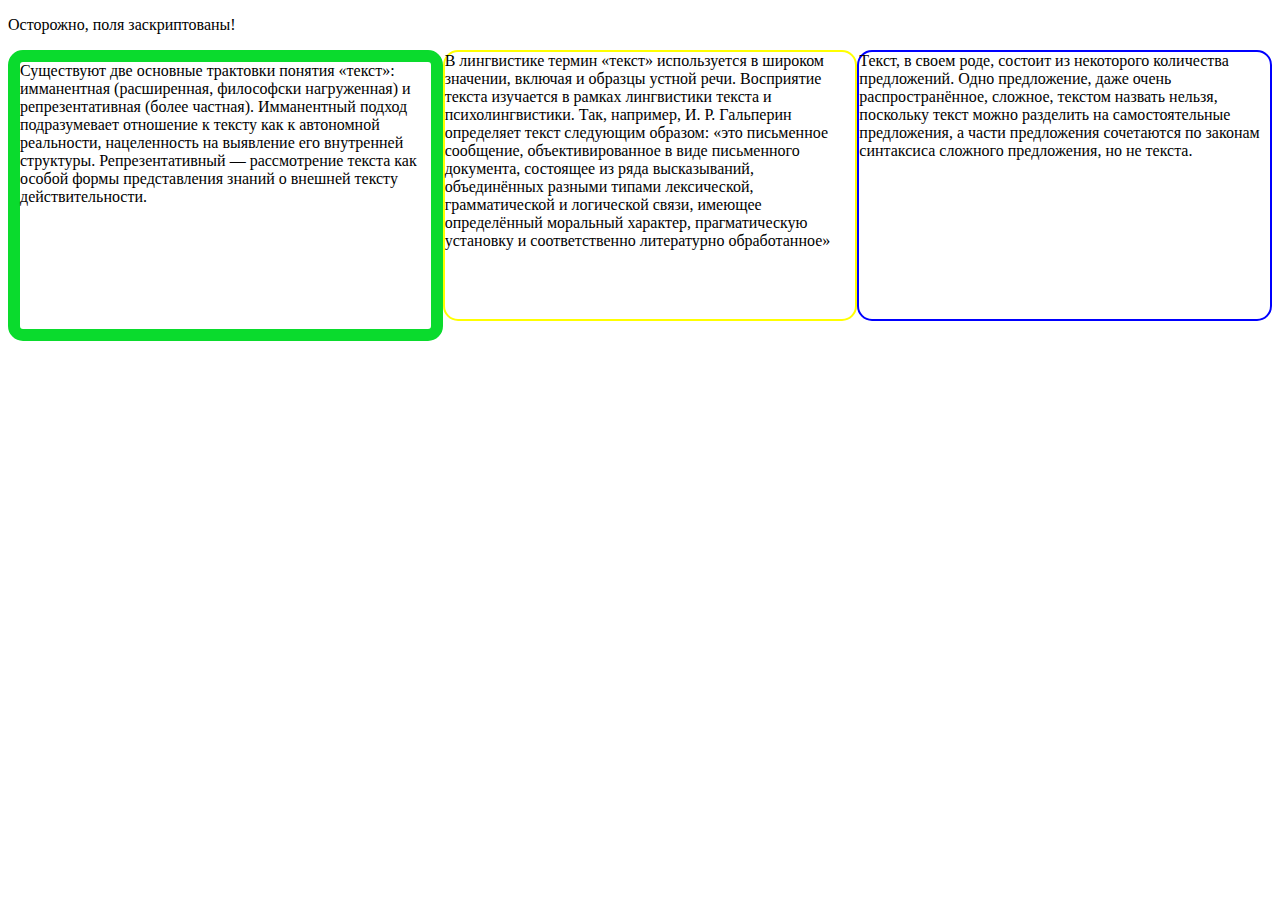
<file: index.html>
<!DOCTYPE html>
<html land="ru">
	<head>
	<meta charset="utf-8">
		<title>CheckIn</title>
		<link rel="stylesheet" href="style.css">
	</head>
	<body onclick="zoomIn(event)">
		<header>
		</header>
		<main>
			<p>Осторожно, поля заскриптованы!</p>	
			<div class="layer">
			<div class="layer1">Существуют две основные трактовки понятия «текст»: имманентная (расширенная, философски нагруженная) и репрезентативная (более частная). Имманентный подход подразумевает отношение к тексту как к автономной реальности, нацеленность на выявление его внутренней структуры. Репрезентативный — рассмотрение текста как особой формы представления знаний о внешней тексту действительности.</div>
			<div class="layer2">В лингвистике термин «текст» используется в широком значении, включая и образцы устной речи. Восприятие текста изучается в рамках лингвистики текста и психолингвистики. Так, например, И. Р. Гальперин определяет текст следующим образом: «это письменное сообщение, объективированное в виде письменного документа, состоящее из ряда высказываний, объединённых разными типами лексической, грамматической и логической связи, имеющее определённый моральный характер, прагматическую установку и соответственно литературно обработанное»</div>
			<div class="layer3">Текст, в своем роде, состоит из некоторого количества предложений. Одно предложение, даже очень распространённое, сложное, текстом назвать нельзя, поскольку текст можно разделить на самостоятельные предложения, а части предложения сочетаются по законам синтаксиса сложного предложения, но не текста.</div>
			</div>
		</main>
		<footer>
		</footer>
	</body>
	<script> 
	var bigDiv=null;
	function zoomIn(event)
		{
		if (bigDiv!=null)
			{
			bigDiv.classList.remove("big"); 
			bigDiv=null;
			}
		if(event.target.nodeName=="DIV")  //nodeName это имя тега 
			{
			event.target.classList.add("big");
			bigDiv=event.target;
			}
		}
	</script>
</html>
</file>
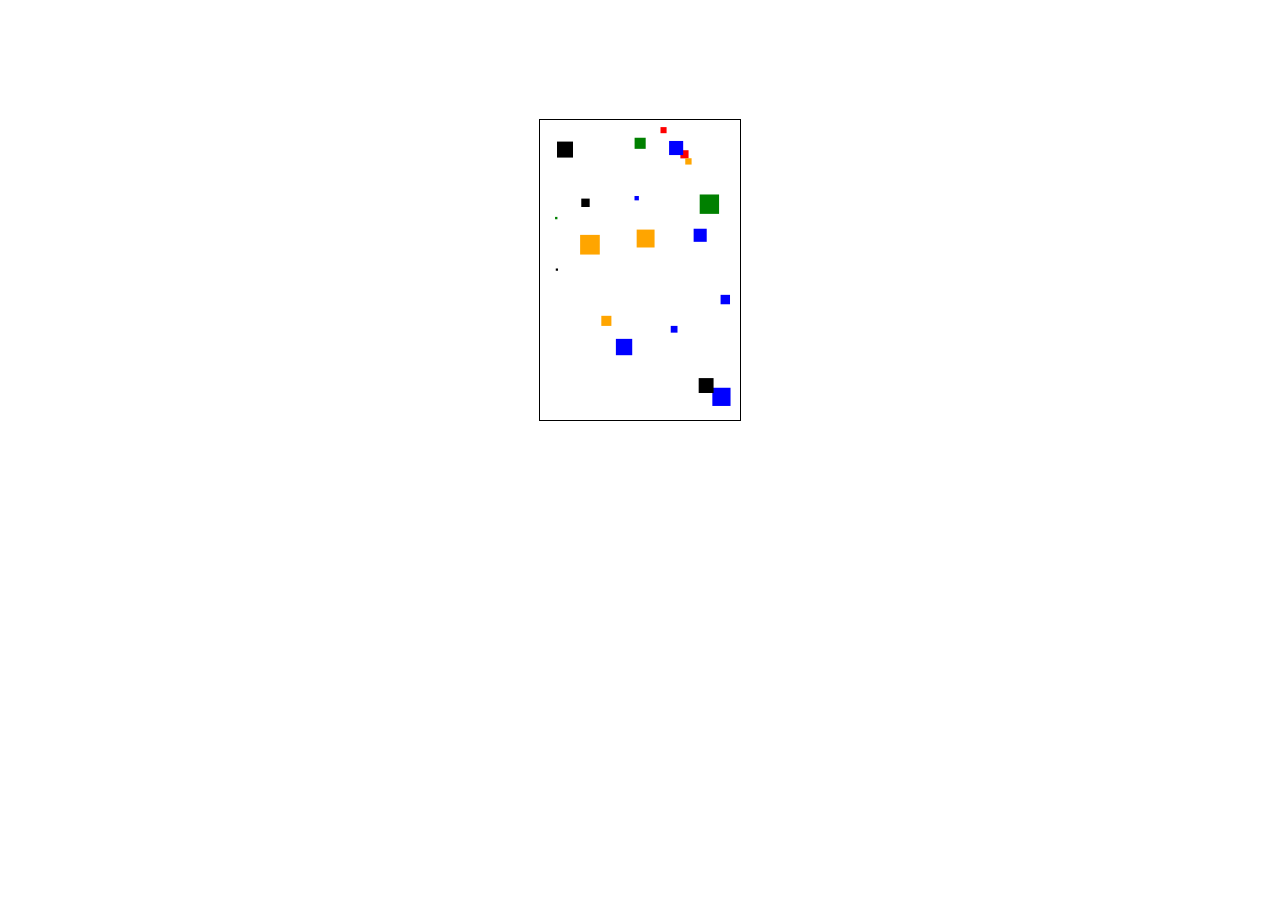
<file: 20-squares-canvas.html>
<!DOCTYPE html>
<html>
 <head>
  <meta charset="utf-8"/>
  <script type="application/javascript">
  function all()
  {
    const primaryCanvas = document.getElementById("canvas"),
        primaryCtx = primaryCanvas.getContext("2d");

    const secondaryCanvas = document.createElement("canvas"),
        secondaryCtx = secondaryCanvas.getContext("2d");

    secondaryCanvas.width = primaryCanvas.width; //дублируем ширину главного полотна
    secondaryCanvas.height = primaryCanvas.height; //дублируем высоту главного полотна

    const squares = []; //здесь будут храниться экземляры класса Square. Количество определяем в numberOfSquares ниже

//--------------------------------------------------------------------------//
    //Настройка квадратов на поле
    const colors = ['black','red','green','orange', 'blue']; //массив цветов квадрата
    const numberOfSquares = 20; // количество квадратов
    const minSquareSize = 2; // минимальный размер квадрата (px)
    const maxSquareSize = 20; // максимальный размер квадрата (px)

    const minSquareTickX = -5; //минимальное смещение по оси Х за кадр (может быть отрицательным);
    const maxSquareTickX = 5; //минимальное смещение по оси Х за кадр (может быть отрицательным);
    const minSquareTickY = -5; //минимальное смещение по оси Y за кадр (может быть отрицательным);
    const maxSquareTickY = 5; //минимальное смещение по оси Y за кадр (может быть отрицательным);

//--------------------------------------------------------------------------//


    //создаем класс Square
    class Square {
      constructor(x, y, dx, dy, size, color) {
            this.x = x; //начало отрисовки по оси х
            this.y = y; //начало отрисовки по оси у
            this.dx = dx; //смещение по оси х
            this.dy = dy; //смещение по оси у
            this.size = size; // размер квадрата
            this.color = color; // цвет квадрата
      }

      // метод, который создает экземляр класса Square
      //(!)Cтатические методы вызываются через имя класса. Вызывать статические методы через имя объекта запрещено. Статические методы часто используются для создания вспомогательных функций приложения.
      static createSquare() {
        return new Square(
          getRandomArbitrary(0, secondaryCanvas.width-maxSquareSize),
          getRandomArbitrary(0, secondaryCanvas.height-maxSquareSize),
          getRandomArbitrary(minSquareTickX, maxSquareTickY),
          getRandomArbitrary(minSquareTickY, maxSquareTickY),
          getRandomArbitrary(minSquareSize, maxSquareSize),
          colors[getRandomIntInclusive(1, colors.length)-1],
          )
      }
    };

    //функция создает экземляры класса с различными стартовыми позициями
    function initSquares(){
      for(var i=0;i<numberOfSquares;i++){
        squares.push(Square.createSquare());
      }
    }
    initSquares();

    //функция рандомного диапазона float
    function getRandomArbitrary(min, max) {
      return Math.random() * (max - min) + min;
    }

    //функция рандомного диапазона int
    function getRandomIntInclusive(min, max) {
      // случайное число от min до (max+1)
      let rand = min + Math.random() * (max + 1 - min);
      return Math.floor(rand);
    }

    //функция рисования квадрата
    function drawFrame() {
        requestAnimationFrame(drawFrame); //отрисовка
        //secondaryCtx.clearRect(0, 0, secondaryCanvas.width, secondaryCanvas.height); //очистить весь холст
        
        secondaryCtx.fillStyle = 'white'; //очистить весь холст (делаем квадрат белым)
        secondaryCtx.fillRect(0, 0, secondaryCanvas.width, secondaryCanvas.height); //очистить весь холст (растягиваем на всю ширину и длину)

        for(let i=0; i<squares.length; i++){

          secondaryCtx.fillStyle = squares[i].color;
          secondaryCtx.fillRect(squares[i].x, squares[i].y, squares[i].size, squares[i].size);

         if(squares[i].x + squares[i].dx > secondaryCanvas.width-squares[i].size || squares[i].x + squares[i].dx < 0) {
              squares[i].dx = -squares[i].dx;
              squares[i].color = colors[getRandomIntInclusive(1, colors.length)-1];
          }
          if(squares[i].y + squares[i].dy > secondaryCanvas.height-squares[i].size || squares[i].y + squares[i].dy < 0) {
              squares[i].dy = -squares[i].dy;
              squares[i].color = colors[getRandomIntInclusive(1, colors.length)-1];
          }

          squares[i].x += squares[i].dx;
          squares[i].y += squares[i].dy;

          primaryCtx.drawImage(secondaryCanvas, 0, 0);

        }      
    }

    drawFrame();

  }
  </script>
  <style type="text/css">
      canvas {
        border: 1px solid black;
        background: #fff;
        position: absolute;
        top: 30%;
        left: 50%;
        transform: translate(-50%, -50%);
      }
    </style>
 </head>
 <body onload="all();">
   <canvas id="canvas" width="200" height="300"></canvas>
 </body>
</html>
</file>
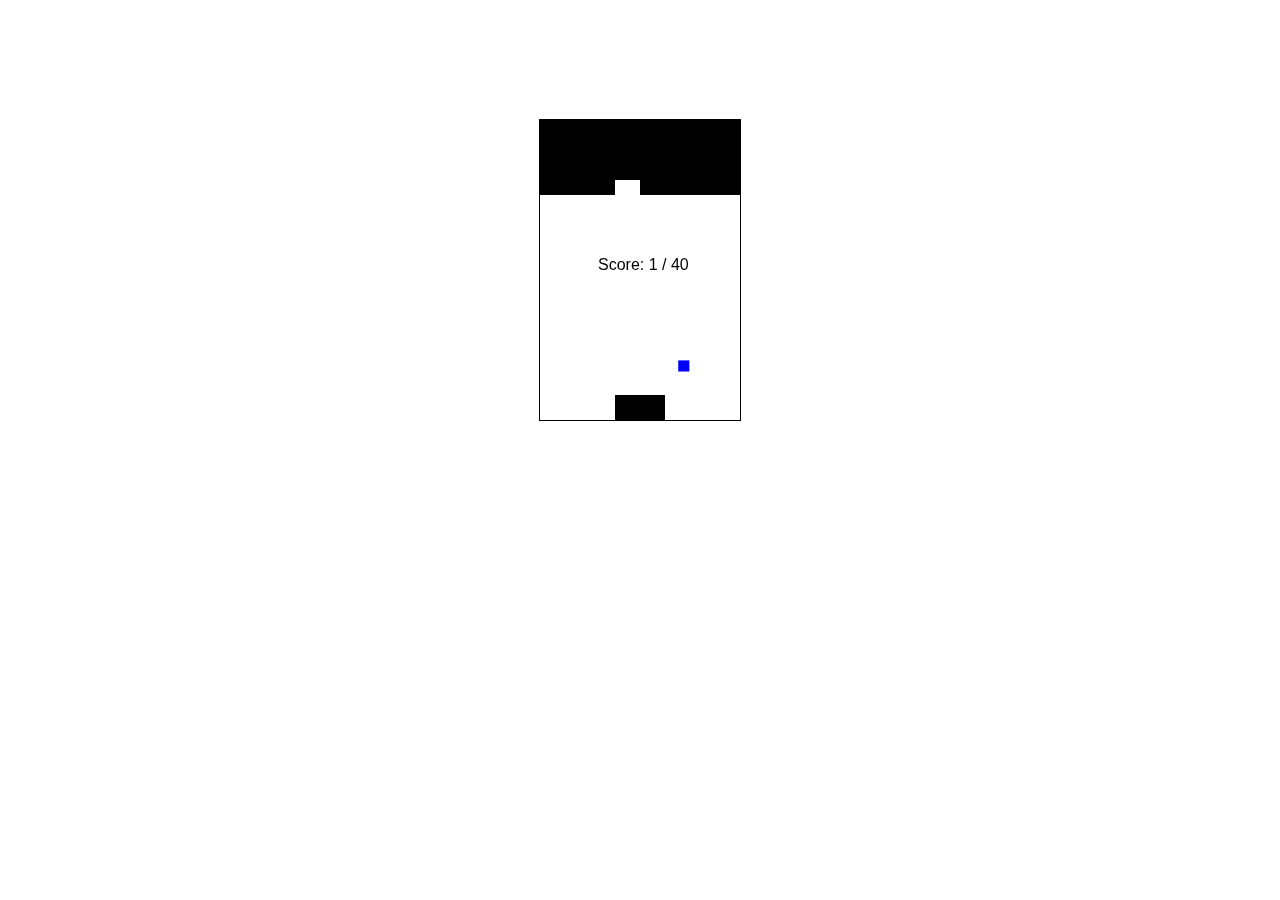
<file: arkanoid-v.1.0.html>
<!DOCTYPE html>
<html>
 <head>
  <meta charset="utf-8"/>
  <script type="application/javascript">
  function all()
  {
    const primaryCanvas = document.getElementById("canvas"),
        primaryCtx = primaryCanvas.getContext("2d");

    const secondaryCanvas = document.createElement("canvas"),
        secondaryCtx = secondaryCanvas.getContext("2d");

    secondaryCanvas.width = primaryCanvas.width; //дублируем ширину главного полотна
    secondaryCanvas.height = primaryCanvas.height; //дублируем высоту главного полотна

    const squares = []; //здесь будут храниться экземляры класса Square. Количество определяем в numberOfSquares ниже
    var blocks = []; //здесь будут храниться экземляры класса Block. Количество определяем в blocksCounterX * blocksCounterY ниже
//--------------------------------------------------------------------------//
    //Настройка квадратов на поле
    const colors = ['black','red','green','orange', 'blue']; //массив цветов квадрата
    const numberOfSquares = 1; // количество квадратов
    const minSquareSize = 2; // минимальный размер квадрата (px)
    const maxSquareSize = 20; // максимальный размер квадрата (px)

    const minSquareTickX = -5; //минимальное смещение по оси Х за кадр (может быть отрицательным);
    const maxSquareTickX = 5; //минимальное смещение по оси Х за кадр (может быть отрицательным);
    const minSquareTickY = -5; //минимальное смещение по оси Y за кадр (может быть отрицательным);
    const maxSquareTickY = 5; //минимальное смещение по оси Y за кадр (может быть отрицательным);

    //Настройка блоков на поле
    const blocksCounterX = 8;
    const blocksCounterY = 5;
    var blockHeight = 15;
    var blockWidth = 0; //изменяется программно
    
//--------------------------------------------------------------------------//


    //создаем класс Square
    class Square {
      constructor(x, y, dx, dy, size, color) {
            this.x = x; //начало отрисовки по оси х
            this.y = y; //начало отрисовки по оси у
            this.dx = dx; //смещение по оси х
            this.dy = dy; //смещение по оси у
            this.size = size; // размер квадрата
            this.color = color; // цвет квадрата
      }

      // метод, который создает экземляр класса Square
      //(!)Cтатические методы вызываются через имя класса. Вызывать статические методы через имя объекта запрещено. Статические методы часто используются для создания вспомогательных функций приложения.
      static createSquare() {
        return new Square(
          getRandomArbitrary(0, secondaryCanvas.width-maxSquareSize),
          //getRandomArbitrary(0, secondaryCanvas.height-maxSquareSize),//рандомная позиция
          blockHeight*blocksCounterY, //позиция сверху платформы после блоков
          getRandomArbitrary(minSquareTickX, maxSquareTickY),
          getRandomArbitrary(minSquareTickY, maxSquareTickY),
          getRandomArbitrary(minSquareSize, maxSquareSize),
          colors[getRandomIntInclusive(1, colors.length)-1],
          )
      }
    };

    //функция создает экземляры класса с различными стартовыми позициями
    function initSquares(){
      for(var i=0;i<numberOfSquares;i++){
        squares.push(Square.createSquare());
      }
    }
    initSquares();

    //создаем функцию отрисовки квадрата с аргументом, позволяющим выбрать массив square (для перебора значений в цикле)
    function drawSquare(squaresArray){
          secondaryCtx.fillStyle = squaresArray.color;
          secondaryCtx.fillRect(squaresArray.x, squaresArray.y, squaresArray.size, squaresArray.size);
    }
//--------------------------------------------------------------------------//
    //создаем обьект platform
    var platform = {
        x: secondaryCanvas.width/2, //начало отрисовки по оси х
        y: secondaryCanvas.height, //начало отрисовки по оси у
        dx: 5, //скорость движения платформы
        width: 50, // ширина
        height: 25, // высота
        color: 'black' //цвет
    }

    var rightPressed = false; //создаем флаг нажатия клавиши вправо (код клавиши - 39)
    var leftPressed = false; // создаем флаг нажатия клавиши влево (код клавиши - 37)

    //создаем событие document.onkeydown с аргументом e - код кнопки
    //пока зажата кнопка -> содержимое работает
    document.onkeydown = (e) => {
      if(e.keyCode == 39) {
        rightPressed = true;
      }
       else if(e.keyCode == 37) {
        leftPressed = true;
      }
    };

    //создаем событие document.onkeyup с аргументом e - код кнопки
    //пока зажата кнопка <- содержимое работает
    document.onkeyup = (e) => {
      if(e.keyCode == 39) {
        rightPressed = false;
      }
       else if(e.keyCode == 37) {
        leftPressed = false;
      }
    };

    //движение платформы по курсору мыши
    document.addEventListener("mousemove", mouseMoveHandler, false);

    function mouseMoveHandler(e) {
      //relativeX - равно горизонтальному положению мыши в окне браузера ( e.clientX ) минус расстояние между левым краем канвы и левым краем окна браузера ( canvas.offsetLeft )
      var relativeX = e.clientX - primaryCanvas.offsetLeft + 125;
      if(relativeX > platform.width && relativeX < primaryCanvas.width) {
        platform.x = relativeX - platform.width/2;
      }
    }



    //создаем функцию отрисовки платформы
    function drawPlatform(){
        secondaryCtx.fillStyle = platform.color;
        secondaryCtx.fillRect(platform.x-platform.width/2, platform.y-platform.height, platform.width, platform.height);
    }
//--------------------------------------------------------------------------//


//--------------------------------------------------------------------------//

    //создаем класс Block
    class Block {
      constructor(x, y, w, h, color, status) {
            this.x = x; //начало отрисовки по оси х
            this.y = y; //начало отрисовки по оси у
            this.w = w; //ширина
            this.h = h; //высота
            this.color = color; // цвет
            this.status = status; // true/false
      }

      // метод, который создает экземляр класса Block
      static createBlock() {
                return new Block(
                0,
                0,
                blockWidth,
                blockHeight,
                'black',
                true
                )
      }
    };

    //функция создает экземляры класса Block с различными статусами
    function initBlocks(){
      for (let y = 0; y < blocksCounterY; y++){
        blocks[y]=[];
        for (let x = 0; x < blocksCounterX; x++){
          blocks[y].push(Block.createBlock());
        }
      }
    }
    initBlocks(); // создали 50 обьектов

    function drawBlocks(){
      for (let y = 0; y < blocksCounterY; y++){
        for (let x = 0; x < blocksCounterX; x++){

            blocks[y][x].x = x * secondaryCanvas.width/blocks[y].length;
            blocks[y][x].y = y * blockHeight;
            blocks[y][x].w = secondaryCanvas.width/blocks[y].length;

            secondaryCtx.fillStyle = blocks[y][x].color;
            secondaryCtx.fillRect(blocks[y][x].x, blocks[y][x].y, blocks[y][x].w, blocks[y][x].h);
        }
      }
    }
//--------------------------------------------------------------------------//

    var score = 0; //переменная очков игры

    function drawScore() {
         secondaryCtx.font = "16px Arial";
         secondaryCtx.fillStyle = "black";
         secondaryCtx.fillText ("Score: " + score + " / " + blocksCounterX*blocksCounterY, secondaryCanvas.width/2-42, secondaryCanvas.height/2);
     }

//--------------------------------------------------------------------------//
    //функция рандомного диапазона float
    function getRandomArbitrary(min, max) {
      return Math.random() * (max - min) + min;
    }

    //функция рандомного диапазона int
    function getRandomIntInclusive(min, max) {
      // случайное число от min до (max+1)
      let rand = min + Math.random() * (max + 1 - min);
      return Math.floor(rand);
    }

    //функция рисования квадрата
    function drawFrame() {
        requestAnimationFrame(drawFrame); //отрисовка
        //secondaryCtx.clearRect(0, 0, secondaryCanvas.width, secondaryCanvas.height); //очистить весь холст
        
        secondaryCtx.fillStyle = 'white'; //очистить весь холст (делаем квадрат белым)
        secondaryCtx.fillRect(0, 0, secondaryCanvas.width, secondaryCanvas.height); //очистить весь холст (растягиваем на всю ширину и длину)
        drawScore(); //отрисовываем счетчик
        drawPlatform(); //отрисовываем платформу

//--------------------------------------------------------------------------//
        //физика движения платформы
        if(rightPressed && secondaryCanvas.width > platform.x+platform.width/2) {
            platform.x += platform.dx;
        }
        else if(leftPressed && platform.x-platform.width/2>0) {
            platform.x -= platform.dx;
        }
//--------------------------------------------------------------------------//


//--------------------------------------------------------------------------//
        //перебор квадратов в массиве squares
        for(let i=0; i<squares.length; i++){
         drawBlocks(); // отрисовываем верхние блоки
         drawSquare(squares[i]); //отрисовываем квадрат, не забываем аргумент
         //--------------------------------------------------------------------------//
         //физика движения квадратов
         if(squares[i].x + squares[i].dx > secondaryCanvas.width-squares[i].size || squares[i].x + squares[i].dx < 0) {
              squares[i].dx = -squares[i].dx;
              squares[i].color = colors[getRandomIntInclusive(1, colors.length)-1];
          }
          if(squares[i].y + squares[i].dy < 0) {
              squares[i].dy = -squares[i].dy;
              squares[i].color = colors[getRandomIntInclusive(1, colors.length)-1];
          }
          if(squares[i].y + squares[i].size > secondaryCanvas.height){
            //squares[i].y = blockHeight*blocksCounterY; // квадрат появляется сверху (не выше высоты блока * на количество уровней)
              alert('TRY AGAIN');
              squares[i].y = blockHeight*blocksCounterY; //чтоб много раз не выскакивал алерт
              location.reload(); //перезагрузка
          }
          //--------------------------------------------------------------------------//

          //--------------------------------------------------------------------------//
          //физика взаимодействия с платформой квадратов
          //отбитие верхом платформы
          if(
            squares[i].y + squares[i].dy + squares[i].size > secondaryCanvas.height - platform.height && //считывание пика высоты платформы
            squares[i].y + squares[i].dy + squares[i].size < secondaryCanvas.height && //считывание начала высоты платформы
            squares[i].x + squares[i].dx > platform.x - platform.width/2 - squares[i].size &&//диапазон действия - ДО КОНЦА платформы по X
            squares[i].x + squares[i].dx < platform.x + platform.width/2 //диапазон действия - ДО КОНЦА платформы по X

            ) {
              squares[i].dy = platform.dx; //задает скорость движения квадрата по Х такое же как у платформы и ПОЧЕМУ-ТО не зацикливается внутри платформы, а сразу отбивается вверх (???)
              squares[i].dy = -squares[i].dy;
          }
          //--------------------------------------------------------------------------//
          //физика взаимодействия квадрата с верхними блоками
          
          for (let y = 0; y < blocksCounterY; y++){
            for (let x = 0; x < blocksCounterX; x++){
              if(
                squares[i].x > blocks[y][x].x && //координата X квадрата БОЛЬШЕ, чем координата X блока
                squares[i].x < blocks[y][x].x + blocks[y][x].w && //координата X квадрата МЕНЬШЕ, чем  координата Х блока + его ширина
                squares[i].y > blocks[y][x].y && //координата Y квадрата БОЛЬШЕ координата Y блока
                squares[i].y < blocks[y][x].y + blocks[y][x].h && //координата Y квадрата меньше, чем координата Y блока + его высота
                blocks[y][x].color === 'black' //блок не разбит (активный цвет - черный)
                )
              {
                squares[i].dy = -squares[i].dy;
                blocks[y][x].color = 'white';
                score=score+1; //считаем очки за каждый разбитый блок
              }
              else if(blocks[y][x].color !== 'black'){
                squares[i].dy = +squares[i].dy;
              }
              //если все блоки разбиты - побеждаем
              if(score==blocksCounterX*blocksCounterY){
                alert('YOU WIN!');
                score=0; //чтоб алерт не выскакивал много раз
                location.reload(); //перезагрузка
              }
            }
          }

          //--------------------------------------------------------------------------//

          squares[i].x += squares[i].dx;
          squares[i].y += squares[i].dy;

          primaryCtx.drawImage(secondaryCanvas, 0, 0);

        }
    }

    drawFrame();


  }
  </script>
  <style type="text/css">
      canvas {
        border: 1px solid black;
        background: #fff;
        position: absolute;
        top: 30%;
        left: 50%;
        transform: translate(-50%, -50%);
      }
    </style>
 </head>
 <body onload="all();">
   <canvas id="canvas" width="200" height="300"></canvas>
 </body>
</html>
</file>
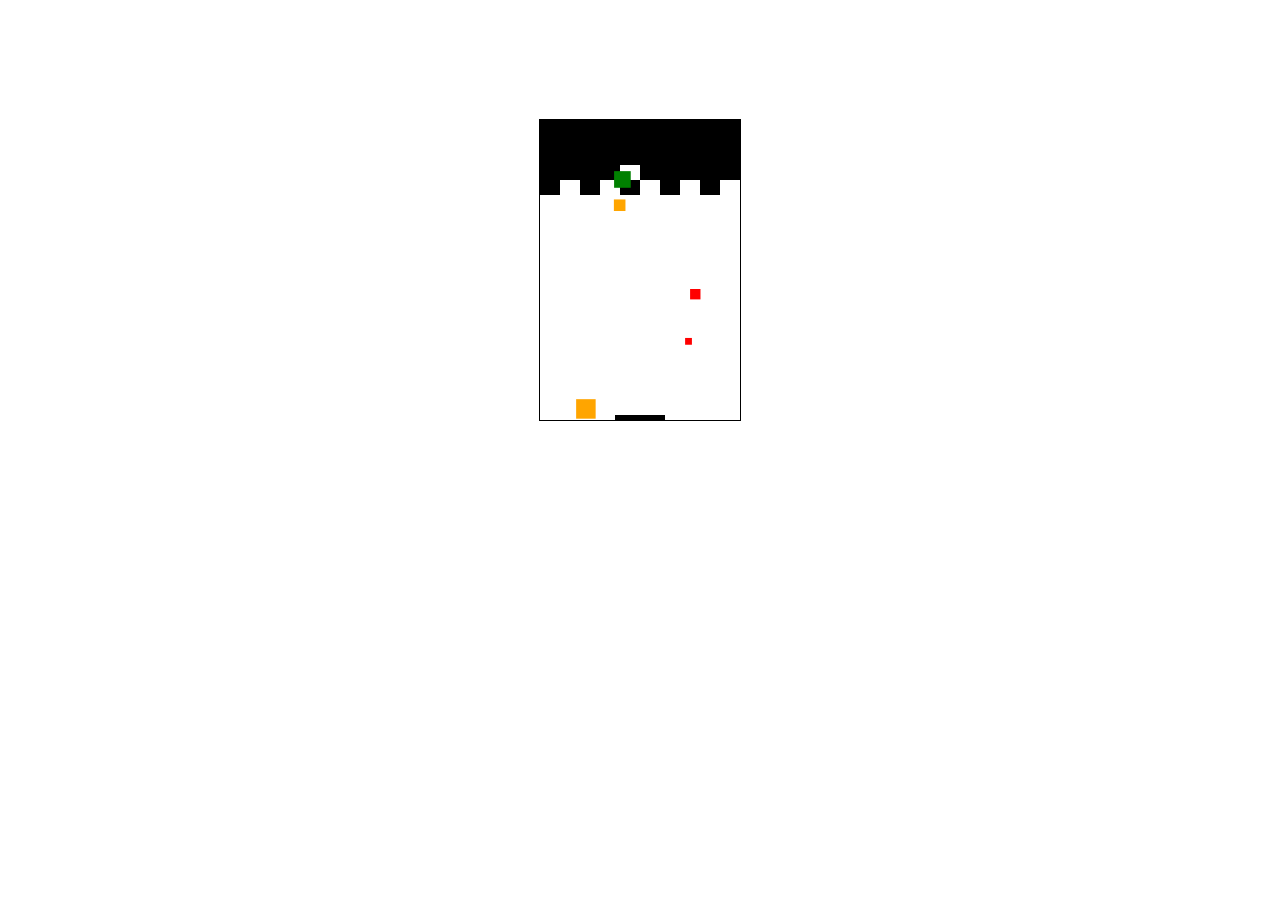
<file: arkanoid.html>
<!DOCTYPE html>
<html>
 <head>
  <meta charset="utf-8"/>
  <script type="application/javascript">
  function all()
  {
    const primaryCanvas = document.getElementById("canvas"),
        primaryCtx = primaryCanvas.getContext("2d");

    const secondaryCanvas = document.createElement("canvas"),
        secondaryCtx = secondaryCanvas.getContext("2d");

    secondaryCanvas.width = primaryCanvas.width; //дублируем ширину главного полотна
    secondaryCanvas.height = primaryCanvas.height; //дублируем высоту главного полотна

    const squares = []; //здесь будут храниться экземляры класса Square. Количество определяем в numberOfSquares ниже

//--------------------------------------------------------------------------//
    //Настройка квадратов на поле
    const colors = ['black','red','green','orange', 'blue']; //массив цветов квадрата
    const numberOfSquares = 5; // количество квадратов
    const minSquareSize = 2; // минимальный размер квадрата (px)
    const maxSquareSize = 20; // максимальный размер квадрата (px)

    const minSquareTickX = -5; //минимальное смещение по оси Х за кадр (может быть отрицательным);
    const maxSquareTickX = 5; //минимальное смещение по оси Х за кадр (может быть отрицательным);
    const minSquareTickY = -5; //минимальное смещение по оси Y за кадр (может быть отрицательным);
    const maxSquareTickY = 5; //минимальное смещение по оси Y за кадр (может быть отрицательным);

//--------------------------------------------------------------------------//


    //создаем класс Square
    class Square {
      constructor(x, y, dx, dy, size, color) {
            this.x = x; //начало отрисовки по оси х
            this.y = y; //начало отрисовки по оси у
            this.dx = dx; //смещение по оси х
            this.dy = dy; //смещение по оси у
            this.size = size; // размер квадрата
            this.color = color; // цвет квадрата
      }

      // метод, который создает экземляр класса Square
      //(!)Cтатические методы вызываются через имя класса. Вызывать статические методы через имя объекта запрещено. Статические методы часто используются для создания вспомогательных функций приложения.
      static createSquare() {
        return new Square(
          getRandomArbitrary(0, secondaryCanvas.width-maxSquareSize),
          getRandomArbitrary(0, secondaryCanvas.height-maxSquareSize),
          getRandomArbitrary(minSquareTickX, maxSquareTickY),
          getRandomArbitrary(minSquareTickY, maxSquareTickY),
          getRandomArbitrary(minSquareSize, maxSquareSize),
          colors[getRandomIntInclusive(1, colors.length)-1],
          )
      }
    };

    //функция создает экземляры класса с различными стартовыми позициями
    function initSquares(){
      for(var i=0;i<numberOfSquares;i++){
        squares.push(Square.createSquare());
      }
    }
    initSquares();

    //создаем функцию отрисовки квадрата с аргументом, позволяющим выбрать массив square (для перебора значений в цикле)
    function drawSquare(squaresArray){
          secondaryCtx.fillStyle = squaresArray.color;
          secondaryCtx.fillRect(squaresArray.x, squaresArray.y, squaresArray.size, squaresArray.size);
    }
//--------------------------------------------------------------------------//
    //создаем обьект platform
    var platform = {
        x: secondaryCanvas.width/2, //начало отрисовки по оси х
        y: secondaryCanvas.height, //начало отрисовки по оси у
        dx: 5, //скорость движения платформы
        width: 50, // ширина
        height: 5, // высота
        color: 'black' //цвет
    }

    var rightPressed = false; //создаем флаг нажатия клавиши вправо (код клавиши - 39)
    var leftPressed = false; // создаем флаг нажатия клавиши влево (код клавиши - 37)

    //создаем событие document.onkeydown с аргументом e - код кнопки
    //пока зажата кнопка -> содержимое работает
    document.onkeydown = (e) => {
      if(e.keyCode == 39) {
        rightPressed = true;
      }
       else if(e.keyCode == 37) {
        leftPressed = true;
      }
    };

    //создаем событие document.onkeyup с аргументом e - код кнопки
    //пока зажата кнопка <- содержимое работает
    document.onkeyup = (e) => {
      if(e.keyCode == 39) {
        rightPressed = false;
      }
       else if(e.keyCode == 37) {
        leftPressed = false;
      }
    };

    //создаем функцию отрисовки платформы
    function drawPlatform(){
        secondaryCtx.fillStyle = platform.color;
        secondaryCtx.fillRect(platform.x-platform.width/2, platform.y-platform.height, platform.width, platform.height);
    }
//--------------------------------------------------------------------------//


//--------------------------------------------------------------------------//

    var blocks = [
      [true, true, true, true, true, true, true, true, true, true],
      [true, true, true, true, true, true, true, true, true, true],
      [true, true, true, true, true, true, true, true, true, true],
      [true, true, true, true, false, true, true, true, true, true],
      [true, false, true, false, true, false, true, false, true, false],
    ];


    var blockHeight = 15;

    function drawBlocks(){
      //создаем функцию отрисовки платформы
      function drawBlock(x, y, w, h, color){
          secondaryCtx.fillStyle = color;
          secondaryCtx.fillRect(x, y, w, h);
      }

      for (let y = 0; y < blocks.length; y++) {
        for (let x = 0; x < blocks[y].length; x++) {
          if (blocks[y][x]===true){
            drawBlock(
              x * secondaryCanvas.width/blocks[y].length,
              y * blockHeight, secondaryCanvas.width/blocks[y].length,
              blockHeight,
              'rgba(0,0,0)'
              );
          }
          else{
            drawBlock(
              x * secondaryCanvas.width/blocks[y].length,
              y * blockHeight, secondaryCanvas.width/blocks[y].length,
              blockHeight,
              'white'
              );
          }
        }
      }
    }

//--------------------------------------------------------------------------//
    //функция рандомного диапазона float
    function getRandomArbitrary(min, max) {
      return Math.random() * (max - min) + min;
    }

    //функция рандомного диапазона int
    function getRandomIntInclusive(min, max) {
      // случайное число от min до (max+1)
      let rand = min + Math.random() * (max + 1 - min);
      return Math.floor(rand);
    }

    //функция рисования квадрата
    function drawFrame() {
        requestAnimationFrame(drawFrame); //отрисовка
        //secondaryCtx.clearRect(0, 0, secondaryCanvas.width, secondaryCanvas.height); //очистить весь холст
        
        secondaryCtx.fillStyle = 'white'; //очистить весь холст (делаем квадрат белым)
        secondaryCtx.fillRect(0, 0, secondaryCanvas.width, secondaryCanvas.height); //очистить весь холст (растягиваем на всю ширину и длину)
        
        drawBlocks(); // отрисовываем верхние блоки
        drawPlatform(); //отрисовываем платформу

//--------------------------------------------------------------------------//
        //физика движения платформы
        if(rightPressed && secondaryCanvas.width > platform.x+platform.width/2) {
            platform.x += platform.dx;
            //console.log(platform.x);
        }
        else if(leftPressed && platform.x-platform.width/2>0) {
            platform.x -= platform.dx;
            //console.log(platform.x);
        }
//--------------------------------------------------------------------------//


//--------------------------------------------------------------------------//
        //перебор квадратов в массиве squares
        for(let i=0; i<squares.length; i++){

         drawSquare(squares[i]); //отрисовываем квадрат, не забываем аргумент

         //--------------------------------------------------------------------------//
         //физика движения квадратов
         if(squares[i].x + squares[i].dx > secondaryCanvas.width-squares[i].size || squares[i].x + squares[i].dx < 0) {
              squares[i].dx = -squares[i].dx;
              squares[i].color = colors[getRandomIntInclusive(1, colors.length)-1];
          }
          if(squares[i].y + squares[i].dy < 0) {
              squares[i].dy = -squares[i].dy;
              squares[i].color = colors[getRandomIntInclusive(1, colors.length)-1];
          }
          if(squares[i].y + squares[i].size > secondaryCanvas.height){
            squares[i].y = -squares[i].dy; // квадрат появляется сверху
          }
          //--------------------------------------------------------------------------//

          //--------------------------------------------------------------------------//
          //физика взаимодействия с платформой квадратов
          //отбитие верхом платформы
          if(
            squares[i].x + squares[i].dx > platform.x - platform.width/2 - squares[i].size //диапазон действия - ОТ НАЧАЛА платформы по X (также отнимаем размер квадрата, что отсчет по оси у начинался справой стороны квадрата)
            &&
            squares[i].x + squares[i].dx < platform.x + platform.width/2 //диапазон действия - ДО КОНЦА платформы по X
            &&
            squares[i].y + squares[i].dy + squares[i].size > secondaryCanvas.height - platform.height //считывание высоты платформы 
            ) {
              squares[i].dy = -squares[i].dy;
          }
            //--------------------------------------------------------------------------//

          /*for (let y = 0; y < blocks.length; y++){
            for (let x = 0; x < blocks[y].length; x++){
              if (blocks[y][x]===true){

              }
            }
          }*/

          squares[i].x += squares[i].dx;
          squares[i].y += squares[i].dy;

          primaryCtx.drawImage(secondaryCanvas, 0, 0);

        }      
    }

    drawFrame();

  }
  </script>
  <style type="text/css">
      canvas {
        border: 1px solid black;
        background: #fff;
        position: absolute;
        top: 30%;
        left: 50%;
        transform: translate(-50%, -50%);
      }
    </style>
 </head>
 <body onload="all();">
   <canvas id="canvas" width="200" height="300"></canvas>
 </body>
</html>
</file>
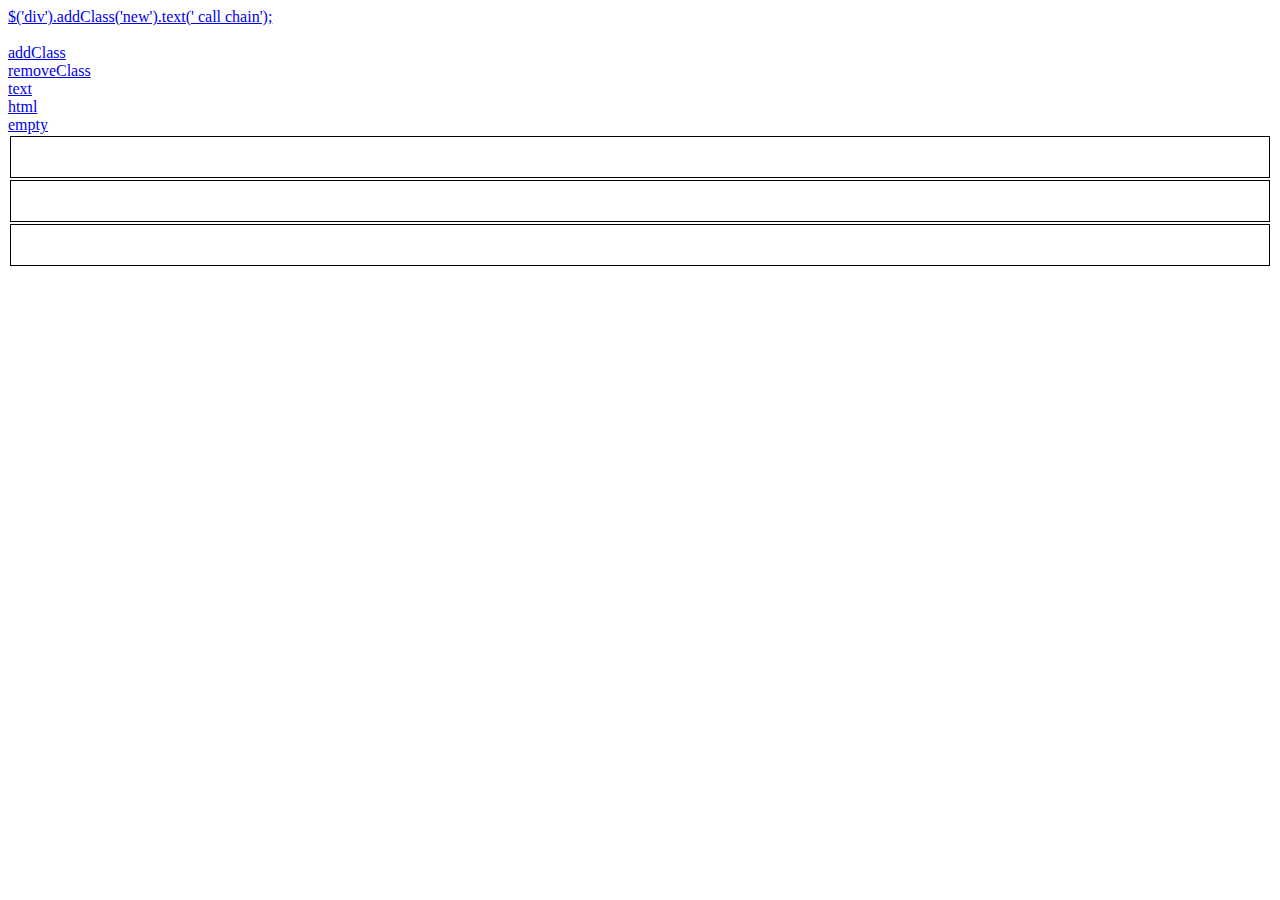
<file: mini-jquery-with-class.html>
<!DOCTYPE html>
<html>
 <head>
  <meta charset="utf-8"/>
  <script type="application/javascript">

  //Функция для вызова через $ синтаксис, как в JQuery
  function $(selector){
      return new MySelect(selector);
  }

  class MySelect{
    constructor(selector){
      var time = performance.now();

      this.elementList = document.querySelectorAll(selector);
      console.log(this);

      time = performance.now() - time;
      console.log('Время выполнения = ', time);
    }

    addClass(className){
      for (let i = 0; i < this.elementList.length; i++){
          let el = this.elementList[i];
          el.classList.add(className);
      }
      return this;      
    }

    removeClass(className){
      for (let i = 0; i < this.elementList.length; i++){
          let el = this.elementList[i];
          el.classList.remove(className);
      }
      return this;
    }

    text(value){
      for (let i = 0; i < this.elementList.length; i++){
          let el = this.elementList[i];
          el.innerText += value;
      }
      return this;  
    }

    html(value){
      for (let i = 0; i < this.elementList.length; i++){
          let el = this.elementList[i];
          el.innerHTML += value;
      }
      return this;
    }

    empty(){
      for (let i = 0; i < this.elementList.length; i++){
          let el = this.elementList[i];
          el.innerHTML = "";
      }
      return this;
    }
  }

  </script>
  <style type="text/css">
    div{
      border: 1px solid black;
      padding: 20px;
      margin: 2px;
    }
    .new{
      background-color: #eee;
      font-style: italic;
    }
  </style>
 </head>
 <body>
    <a href="#" onclick="$('div').addClass('new').text(' call chain');">$('div').addClass('new').text(' call chain');</a>
    <br><br>
    <a href="#" onclick="$('div').addClass('new');">addClass</a>
    <br>
    <a href="#" onclick="$('div').removeClass('new');">removeClass</a>
    <br>
    <a href="#" onclick="$('div').text('<p>new</p>');">text</a>
    <br>
    <a href="#" onclick="$('div').html('<p>new</p>');">html</a>
    <br>
    <a href="#" onclick="$('div').empty();">empty</a>
    <div></div>
    <div></div>
    <div></div>
 </body>
</html>
</file>
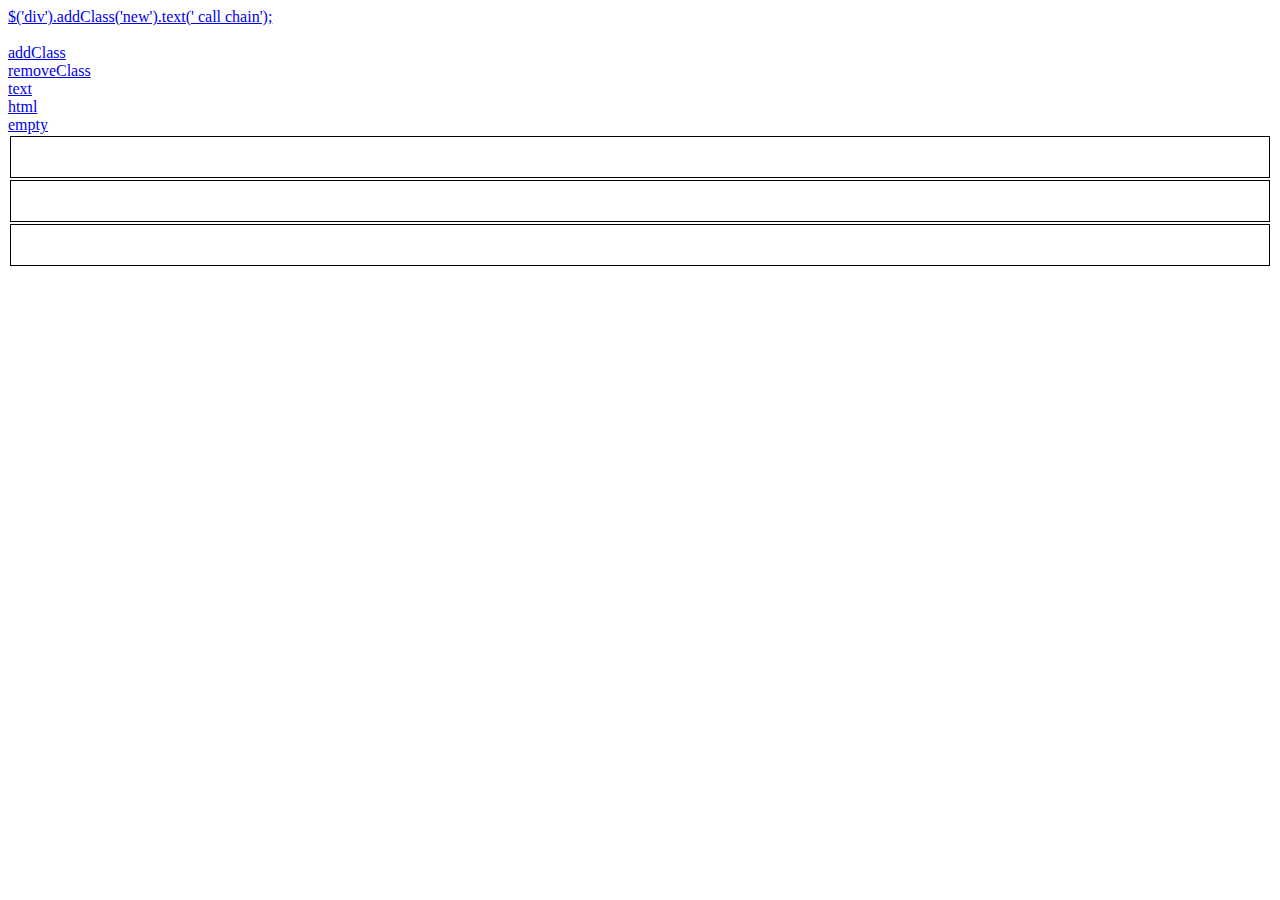
<file: mini-jquery.html>
<!DOCTYPE html>
<html>
 <head>
  <meta charset="utf-8"/>
  <script type="application/javascript">

  //MySelect - конструктор обьекта
  function MySelect(selector){
      var time = performance.now();

      this.elementList = document.querySelectorAll(selector);
      console.log(this);

      time = performance.now() - time;
      console.log('Время выполнения = ', time);
  }

  //Добавить указанный класс ко всем элементам, выбранным объектом MySelect
  MySelect.prototype.addClass = function(className){
      for (let i = 0; i < this.elementList.length; i++){
          let el = this.elementList[i];
          el.classList.add(className);
      }
      //console.log(this);
      //console.log(MySelect.prototype);
      return this; //Возвращаем обьект MySelect, чтобы работала цепь вызовов
  }

  //Удалить указанный класс ко всем элементам, выбранным объектом MySelect
  MySelect.prototype.removeClass = function(className){
      for (let i = 0; i < this.elementList.length; i++){
          let el = this.elementList[i];
          el.classList.remove(className);
      }
      return this; //Возвращаем обьект MySelect, чтобы работала цепь вызовов
  }

  //Добавить указанный текст ко всем элементам, выбранным объектом MySelect
  MySelect.prototype.text = function(value){
      for (let i = 0; i < this.elementList.length; i++){
          let el = this.elementList[i];
          el.innerText += value;
      }
      return this; //Возвращаем обьект MySelect, чтобы работала цепь вызовов
  }

  //Добавить указанный текст (со считкой html тегов) ко всем элементам, выбранным объектом MySelect
  MySelect.prototype.html = function(value){
      for (let i = 0; i < this.elementList.length; i++){
          let el = this.elementList[i];
          el.innerHTML += value;
      }
      return this; //Возвращаем обьект MySelect, чтобы работала цепь вызовов
  }

  //Очистить все содержимое элементов, выбранным объектом MySelect
  MySelect.prototype.empty = function(){
      for (let i = 0; i < this.elementList.length; i++){
          let el = this.elementList[i];
          el.innerHTML = "";
      }
      return this; //Возвращаем обьект MySelect, чтобы работала цепь вызовов
  }


  //Функция для вызова через $ синтаксис, как в JQuery
  function $(selector){
      return new MySelect(selector);
  }

  </script>
  <style type="text/css">
    div{
      border: 1px solid black;
      padding: 20px;
      margin: 2px;
    }
    .new{
      background-color: #eee;
      font-style: italic;
    }
  </style>
 </head>
 <body>
    <a href="#" onclick="$('div').addClass('new').text(' call chain');">$('div').addClass('new').text(' call chain');</a>
    <br><br>
    <a href="#" onclick="$('div').addClass('new');">addClass</a>
    <br>
    <a href="#" onclick="$('div').removeClass('new');">removeClass</a>
    <br>
    <a href="#" onclick="$('div').text('<p>new</p>');">text</a>
    <br>
    <a href="#" onclick="$('div').html('<p>new</p>');">html</a>
    <br>
    <a href="#" onclick="$('div').empty();">empty</a>
    <div></div>
    <div></div>
    <div></div>
 </body>
</html>
</file>
<file: style.css>
.layer
{
display:flex;	
}
.layer1
{
border: 12px #0adb2d solid;
border-radius:15px;	
width:400pt;
height:200pt;
}
.layer2
{
border: 2px yellow solid;
border-radius:15px;
width:400pt;
height:200pt;	
}
.layer3
{
border: 2px blue solid;
border-radius:15px;	
width:400pt;
height:200pt;
}
.big
{
width:700pt;
height:400pt;
position:relative;	
transition-duration: 2s;
z-index: 5;
}
img
{
width:300pt;
height:300pt;	
}
.pic
{
display:flex;	
}
.newBranch{
    font-style: italic;
    color:#666666;
}
</file>
